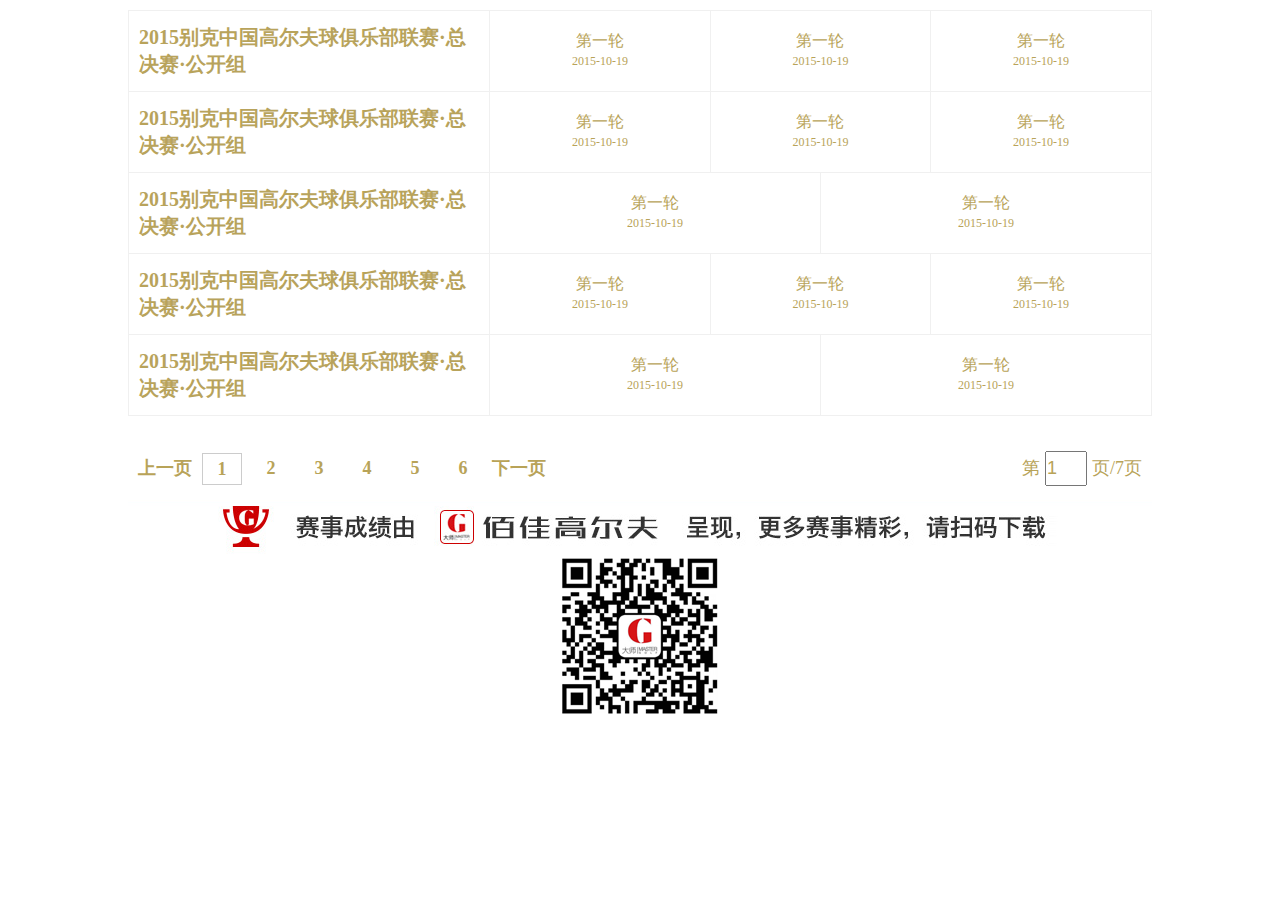
<file: index.html>
<!DOCTYPE html>
<html lang="en">
<head>
	<meta charset="UTF-8">
	<title>Document</title>
	<link rel="stylesheet" href="css/style.css">
</head>
<body>
	<div class="wrap">
		<div class="blank10"></div>
		<table width="100%" class="table">
			<tr>
				<td width="360px" class="game_title ">
					<div class="p10">
						2015别克中国高尔夫球俱乐部联赛·总决赛·公开组
					</div>
				</td>
				<td>
					<table width="100%" class="tablenoborder luncitable lunci" >
						<tr>
							<td class="p20">
								<a href="">第一轮</a>
								<span>2015-10-19</span>
							</td>
							<td class="p20">
								<a href="">第一轮</a>
								<span>2015-10-19</span>
							</td>
							<td class="p20">
								<a href="">第一轮</a>
								<span>2015-10-19</span>
							</td>
						</tr>
					</table>
				</td>
			</tr>
			<tr>
				<td width="360px" class="game_title ">
					<div  class="p10">
						2015别克中国高尔夫球俱乐部联赛·总决赛·公开组
					</div>
				</td>
				<td>
					<table width="100%" class="tablenoborder luncitable lunci" >
						<tr>
							<td class="p20">
								<a href="">第一轮</a>
								<span>2015-10-19</span>
							</td>
							<td class="p20">
								<a href="">第一轮</a>
								<span>2015-10-19</span>
							</td>
							<td class="p20">
								<a href="">第一轮</a>
								<span>2015-10-19</span>
							</td>
						</tr>
					</table>
				</td>
			</tr>
			<tr>
				<td width="360px" class="game_title ">
					<div class="p10">
						2015别克中国高尔夫球俱乐部联赛·总决赛·公开组
					</div>
				</td>
				<td>
					<table width="100%" class="tablenoborder luncitable lunci" >
						<tr>
							<td  class="p20">
								<a href="">第一轮</a>
								<span>2015-10-19</span>
							</td>
							<td class="p20">
								<a href="">第一轮</a>
								<span>2015-10-19</span>
							</td>
							
						</tr>
					</table>
				</td>
			</tr>
			<tr>
				<td width="360px" class="game_title ">
					<div class="p10">
						2015别克中国高尔夫球俱乐部联赛·总决赛·公开组
					</div>
				</td>
				<td>
					<table width="100%" class="tablenoborder luncitable " >
						<tr>
							<td class="p20">
								<a href="">第一轮</a>
								<span>2015-10-19</span>
							</td>
							<td class="p20">
								<a href="">第一轮</a>
								<span>2015-10-19</span>
							</td>
							<td class="p20">
								<a href="">第一轮</a>
								<span>2015-10-19</span>
							</td>
						</tr>
					</table>
				</td>
			</tr>
			<tr>
				<td width="360px" class="game_title ">
					<div  class="p10">
						2015别克中国高尔夫球俱乐部联赛·总决赛·公开组
					</div>
				</td>
				<td>
					<table width="100%" class="tablenoborder luncitable lunci" >
						<tr>
							<td class="p20">
								<a href="">第一轮</a>
								<span>2015-10-19</span>
							</td>
							<td class="p20">
								<a href="">第一轮</a>
								<span>2015-10-19</span>
							</td>
							
						</tr>
					</table>
				</td>
			</tr>
		</table>
		<div class="blank10"></div>
		<div class="blank10"></div>
		<div class="blank10"></div>
		<div id="fotter" class="fixed-bottom">
			<div style="float:left">
				<a class="disable_a" href="javascript:void(0)" >上一页</a>
			</div>
			<div class="page_control_item page_control_current">
			<a href="#">1</a>
			</div>
			<div class="page_control_item pointer" >
				<a href="">2</a>
			</div>
			<div class="page_control_item pointer" >
			<a href="">3</a>
			</div>
			<div class="page_control_item pointer" >
			<a href="">4</a>
			</div>
			<div class="page_control_item pointer" >
				<a href="">5</a>
			</div>
			<div class="page_control_item pointer" >
				<a href="">6</a>
			</div>
			<div class="left">
				<a class="able_a" href="#">下一页</a>
			</div>
			<div class="page_jump" style="float:right">
				第<input id="pageInput" type="text" value="1" style="width:38px;height:31px" >页/7页
			</div>
		</div>
		<div class="blank10"></div>
		<div>
			<img src="images/image_master.png"  width="1024" alt="">
		</div>
	</div>
</body>
</html>
</file>
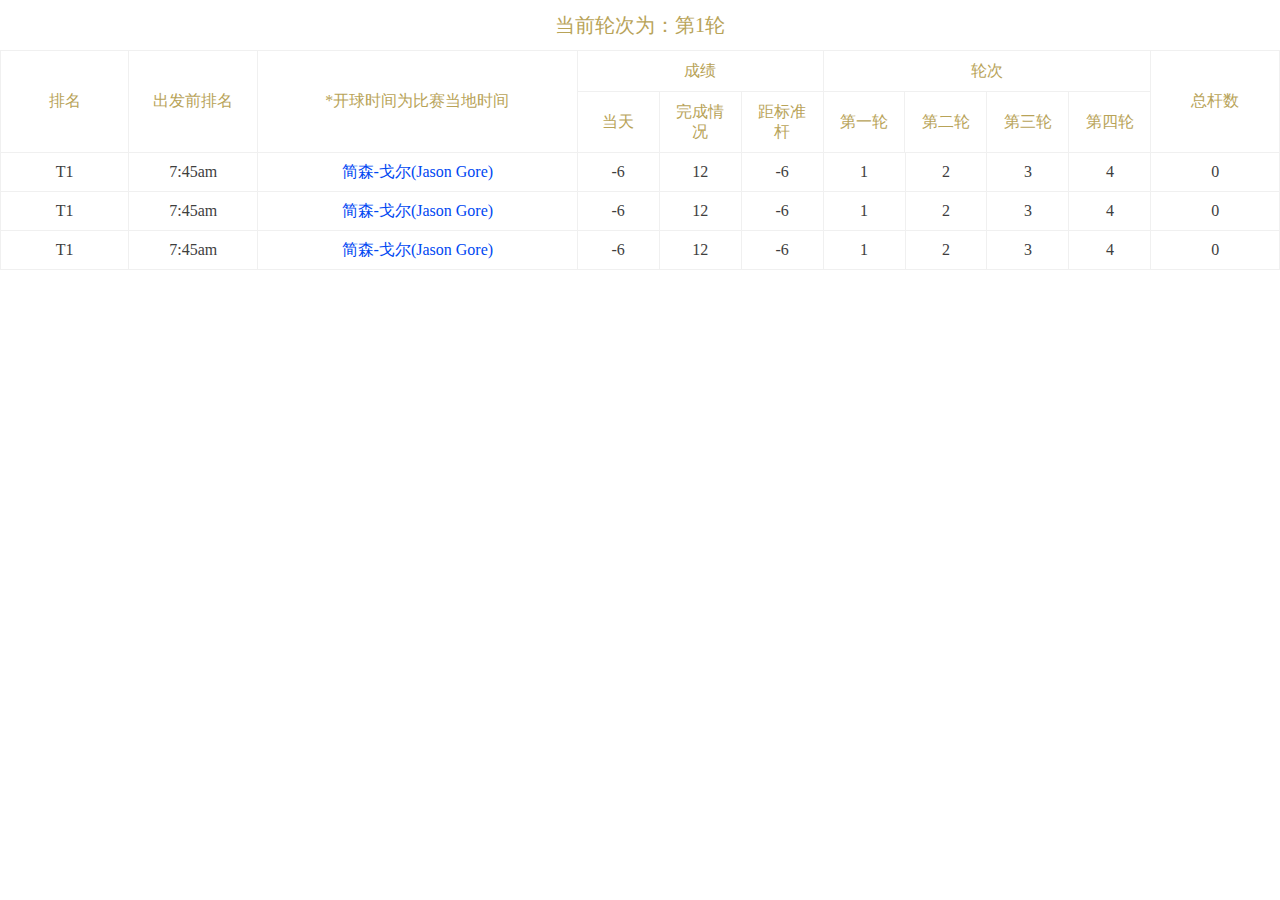
<file: leaderboard.html>
<!DOCTYPE html>
<html lang="en">
<head>
	<meta charset="UTF-8">
	<title>leaderboard</title>
	<link rel="stylesheet" href="css/style.css">
</head>
<body>
  <header class="leaderboard_header">
        当前轮次为：第1轮
  </header>
    <table class="table leaderboard_table" width="100%">
     <tr class="headertr">
        <td align="center" width="10%" >排名</td>
        <td width="10%" align="center">出发前排名</td>
        <td width="25%" align="center" >*开球时间为比赛当地时间</td>
        <td colspan="7"  width="45%"  >
         <table class="tablenoborder  luncitable "  width="100%">
             <tr>
                 <td align="center" colspan="3" class="bb_addborder">成绩</td>
                 <td   align="center" colspan="4" class="bb_addborder">轮次</td>
             </tr>
             <tr>
              <td align="center">当天</td>
              <td align="center">完成情况</td>
              <td align="center">距标准杆</td>
              <td align="center">第一轮</td>
              <td align="center">第二轮</td>
              <td align="center">第三轮</td>
              <td align="center">第四轮</td>
          </tr>
               </table> 
  </td >
  <td align="center" width="10%" >总杆数</td>
</tr>
<tr>
    <td class="p10">T1</td>
    <td>7:45am</td>
    <td><a href="#">简森-戈尔(Jason Gore)</a></td>
    <td>-6</td>
    <td>12</td>
    <td>-6</td>
    <td>1</td>
    <td>2</td>
    <td>3</td>
    <td>4</td>
    <td>0</td>
</tr>             
<tr>
    <td class="p10">T1</td>
    <td>7:45am</td>
    <td><a href="#">简森-戈尔(Jason Gore)</a></td>
    <td>-6</td>
    <td>12</td>
    <td>-6</td>
    <td>1</td>
    <td>2</td>
    <td>3</td>
    <td>4</td>
    <td>0</td>
</tr>             
<tr>
    <td class="p10">T1</td>
    <td>7:45am</td>
    <td><a href="#">简森-戈尔(Jason Gore)</a></td>
    <td>-6</td>
    <td>12</td>
    <td>-6</td>
    <td>1</td>
    <td>2</td>
    <td>3</td>
    <td>4</td>
    <td>0</td>
</tr>             


</table>

</body>
</html>
</file>
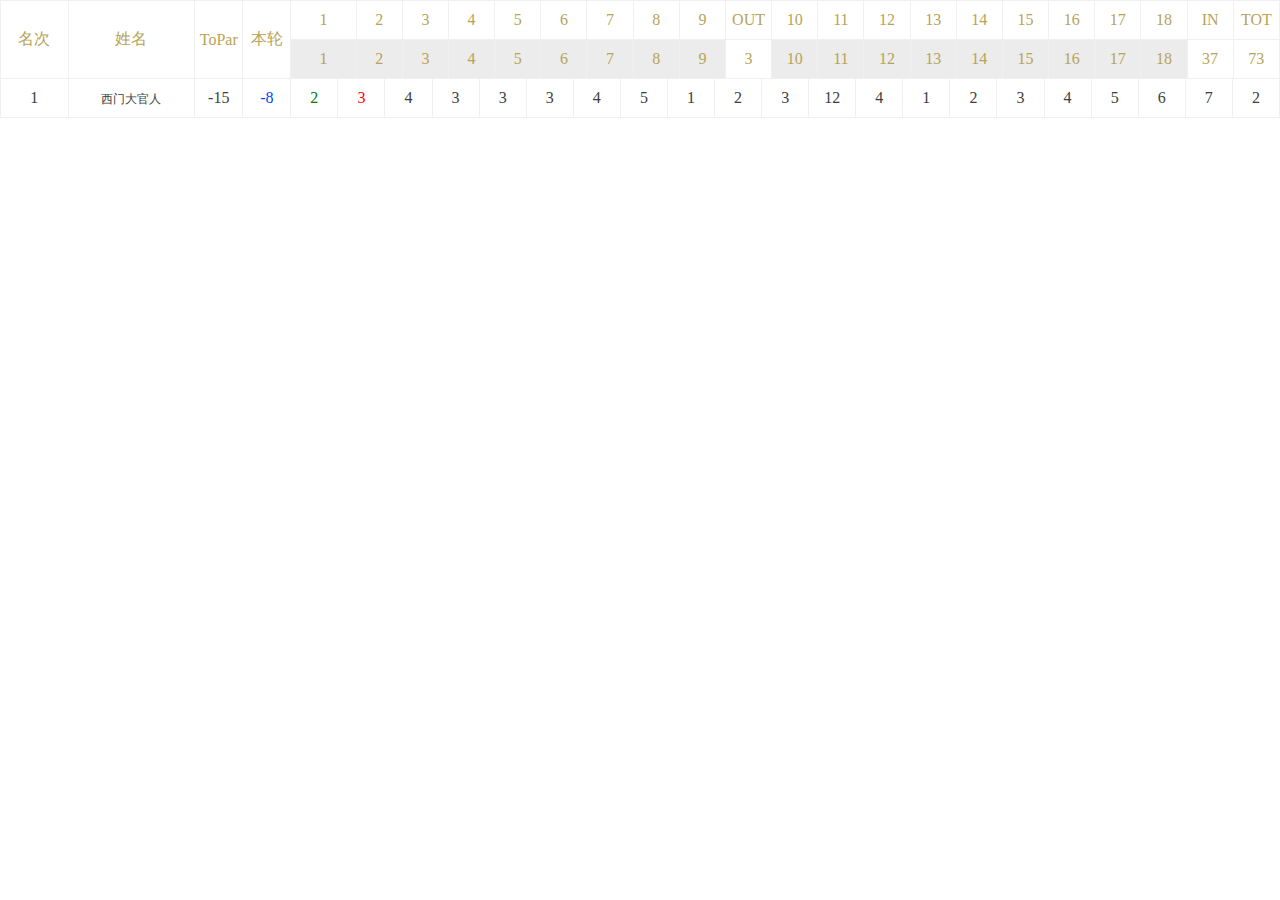
<file: leagueLive.html>
<!DOCTYPE html>
<html>
	<head>
		<meta charset="utf-8">
		<title>leagueLive</title>
		<link rel="stylesheet" href="css/style.css" />
	</head>
	<body>
	   <table class="table leagueLive_table" width="100%"> 
	   	<tr class="headertr">
	   		<td width="3.75%" class="p10">名次</td>
	   		<td width="10%">姓名</td>
	   		<td width="3.75%">ToPar</td>
	   		<td width="3.75%" >本轮</td>
	   		 <td colspan="21" width="78.75%" >
	   		 	<table width="100%" class="table bb_addborder ">
	   		 		<tr class="bb_addborder">
	   		 			<td class="p10">1</td>
	   		 			<td>2</td>
	   		 			<td>3</td>
	   		 			<td>4</td>
	   		 			<td>5</td>
	   		 			<td>6</td>
	   		 			<td>7</td>
	   		 			<td>8</td>
	   		 			<td>9</td>
	   		 			<td>OUT</td>
	   		 			<td>10</td>
	   		 			<td>11</td>
	   		 			<td>12</td>
	   		 			<td>13</td>
	   		 			<td>14</td>
	   		 			<td>15</td>
	   		 			<td>16</td>
	   		 			<td>17</td>
	   		 			<td>18</td>
	   		 			<td>IN</td>
	   		 			<td class="br-none">TOT</td>
	   		 		</tr>
	   		 		<tr >
	   		 			<td class="p10 B_gray">1</td>
	   		 			<td class="B_gray">2</td>
	   		 			<td class="B_gray">3</td>
	   		 			<td class="B_gray">4</td>
	   		 			<td class="B_gray">5</td>
	   		 			<td class="B_gray">6</td>
	   		 			<td class="B_gray">7</td>
	   		 			<td class="B_gray">8</td>
	   		 			<td class="B_gray">9</td>
	   		 			<td>3</td>
	   		 			<td class="B_gray">10</td>
	   		 			<td class="B_gray">11</td>
	   		 			<td class="B_gray">12</td>
	   		 			<td class="B_gray">13</td>
	   		 			<td class="B_gray">14</td>
	   		 			<td class="B_gray">15</td>
	   		 			<td class="B_gray">16</td>
	   		 			<td class="B_gray">17</td>
	   		 			<td class="B_gray">18</td>
	   		 			<td>37</td>
	   		 			<td class="br-none">73</td>
	   		 		</tr>
	   		 	</table>
	   		 	
	   		 </td>
	   	</tr>
	   	 <tr>
	   	 	<td class="p10">1</td>
	   	 	<td><span class="small_font">	西门大官人 </span></td>
	   	 	<td>-15</td>
	   	 	<td class="C_blue">-8</td>
	   	 	<td class="C_green">2</td>
	   	 	<td class="C_red">3</td>
	   	 	<td>4</td>
	   	 	<td>3</td>
	   	 	<td>3</td>
	   	 	<td>3</td>
	   	 	<td>4</td>
	   	 	<td>5</td>
	   	 	<td>1</td>
	   	 	<td>2</td>
	   	 	<td>3</td>
	   	 	<td>12</td>
	   	 	<td>4</td>
	   	 	<td>1</td>
	   	 	<td>2</td>
	   	 	<td>3</td>
	   	 	<td>4</td>
	   	 	<td>5</td>
	   	 	<td>6</td>
	   	 	<td>7</td>
	   	 	<td>2</td>

	   	 </tr>
	   	
	   </table>
		
	</body>
</html>
</file>
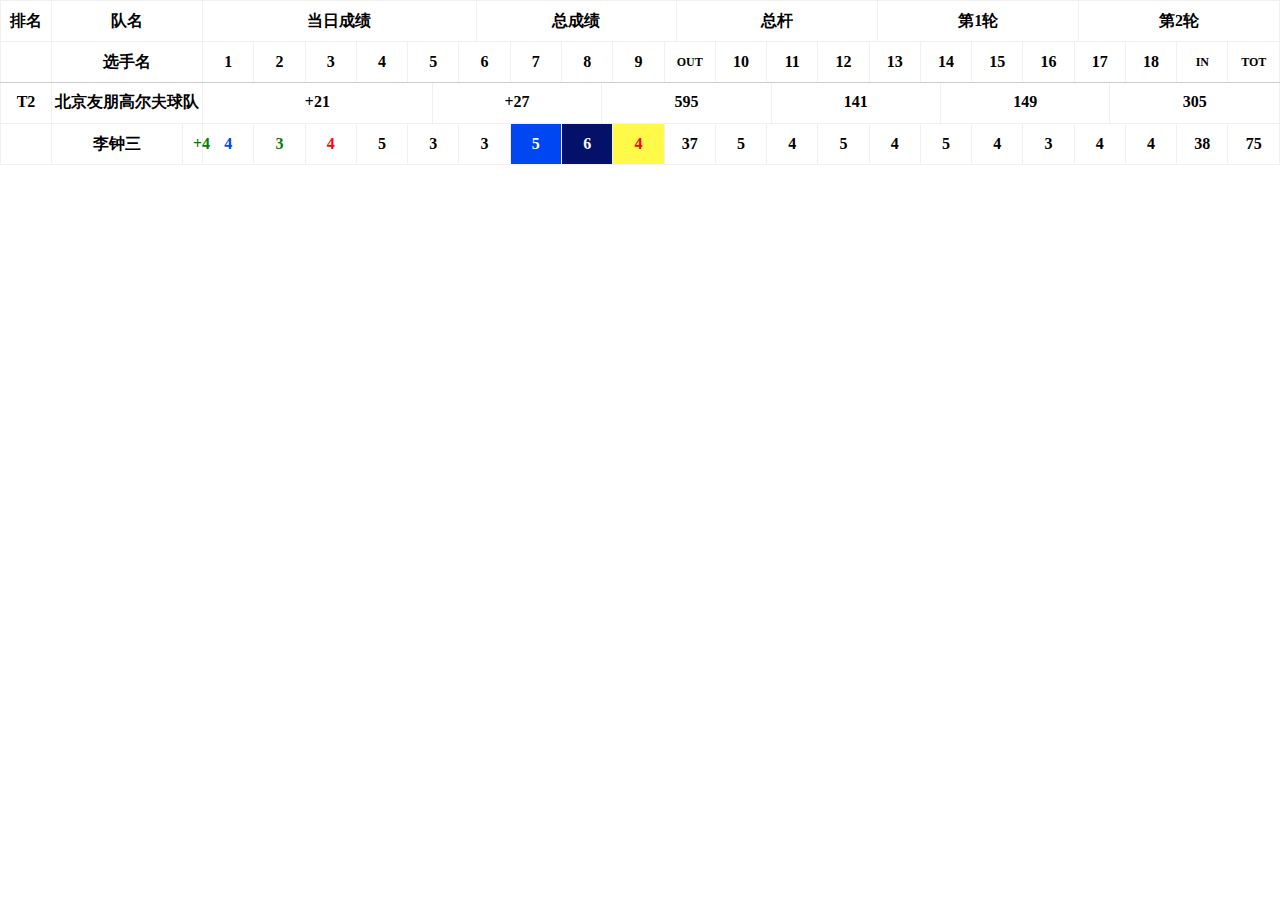
<file: nr.html>
<!DOCTYPE html>
<html lang="en">
<head>
	<meta charset="UTF-8">
	<title>Document</title>
	<link rel="stylesheet" href="css/style.css">
</head>
<body>
	<table class="table fixed_header">
		<!-- 标头 -->
		<tr style="height:30px">
			<th width="50px" class=" ">排名</th>
			<th width="150px" class=" ">队名</th>
			<th >
				<table width="100%"  class="tablenoborder  luncitable" >
					<tr >
						<th  width="25.925926%">当日成绩</th>
						<th  width="18.518518%">总成绩</th>
						<th  width="18.518518%">总杆</th>
						<th  width="18.518518%">第1轮</th><th width="18.518518%">第2轮</th>
					</tr>
				</table>
			</th>
		</tr>
		<tr>
			<th width="50px"    class="blod_bottom">&nbsp;</th>
			<th width="150px"   class="blod_bottom">选手名</th>
			<th class="blod_bottom">
				<table width="100%"  class="tablenoborder luncitable" >
					<tr >
						<th  width="4.76%">1</th>
						<th  width="4.76%">2</th>
						<th  width="4.76%">3</th>
						<th  width="4.76%">4</th>
						<th  width="4.76%">5</th>
						<th  width="4.76%">6</th>
						<th  width="4.76%">7</th>
						<th  width="4.76%">8</th>
						<th  width="4.76%">9</th>
						<th class=" small_font" width="4.76%">OUT</th>
						<th  width="4.76%">10</th>
						<th  width="4.76%">11</th>
						<th  width="4.76%">12</th>
						<th  width="4.76%">13</th>
						<th  width="4.76%">14</th>
						<th  width="4.76%">15</th>
						<th  width="4.76%">16</th>
						<th  width="4.76%">17</th>
						<th  width="4.76%">18</th>
						<th class=" small_font" width="4.76%">IN</th>
						<th class=" small_font" width="4.76%">TOT</th>
					</tr>
				</table>
			</th>
		</tr>
	</table>
	<div class="blank30"></div>
	<div class="blank30"></div>
	<div class="blank10"></div>
	<div class="blank10"></div>

	<table class="table">
		<tr class="team_tr">
			<th width="50px" class=" ">T2</th>
			<th width="150px" class=" ">北京友朋高尔夫球队</th>
			<th class="">
				<table width="100%"  class="tablenoborder luncitable">
					<tr height="42px">
						<th class=" green" width="21.875%">+21</th>
						<th class=" green" width="15.625%">+27</th>
						<th  width="15.625%">595</th>
						<th  width="15.625%">141</th>
						<th  width="15.625%">149</th>
						<th width="15.625%">305</th>
					</tr>
				</table>
			</th>
		</tr>
		<tr>
			<th width="50px" >&nbsp;</th>
			<th width="150px" >
				<table width="100%" class="tablenoborder luncitable" >
					<tr>
						<td width="110px" >
							<div title="李钟三">李钟三</div>
						</td>
						<td class="C_green">
						   +4
						</td>
					</tr>
				</table>
			</th>
			<th>
				<table width="100%" class="tablenoborder luncitable  fenshutable">
					<tr >
						<td  width="4.76%"  class="C_blue">4</td>
						<td  width="4.76%" class="C_green">3</td>
						<td  width="4.76%" class="C_red">4</td>
						<td  width="4.76%">5</td>
						<td  width="4.76%">3</td>
						<td  width="4.76%">3</td>
						<td width="4.76%" class="B_blue1">5</td>
						<td width="4.76%" class="B_blue2">6</td>
						<td  width="4.76%"  class="B_yellow">4</td>
						<td  width="4.76%">37</td>
						<td width="4.76%">5</td>
						<td width="4.76%">4</td>
						<td  width="4.76%">5</td>
						<td  width="4.76%">4</td>
						<td width="4.76%">5</td>
						<td  width="4.76%">4</td>
						<td  width="4.76%">3</td>
						<td  width="4.76%">4</td>
						<td  width="4.76%">4</td>
						<td  width="4.76%">38</td>
						<td  width="4.76%">75</td>							
					</tr>
				</table>
			</th>
		</tr>

	</table>

</body>
</html>
</file>
<file: css/style.css>
*{margin: 0;padding: 0;font-family: "微软雅黑" verdana;	}
li{list-style: none;}
a{text-decoration: none;}
table{ 
	table-layout:fixed; 
	empty-cells:show; 
	border-collapse: collapse; 
	margin:0 auto; 
} 
.p10{
	padding: 10px;
}
.p20{
	padding: 20px!important;
}
h1,h2,h3{ 
	font-size:12px; 
	margin:0; 
	padding:0; 
}

.blank10{ height: 10px;overflow: hidden; clear: both;}
.blank30{ height: 30px;overflow: hidden; clear: both;}
.wrap{ width: 1024px; margin: auto; }
	
.table td,.table th{ 
	border:1px solid #F0F0F0; 
	
}
.tableborder{ 
	color:#666; 
} 

.tablenoborder,.tablenoborder td ,.tablenoborder th{
	border: none;
}



.game_title{ font-size: 20px; font-weight: bold; color: #B8A35B ;}
.luncitable  td,.luncitable  th{ line-height: 20px; border-right: #F0F0F0 solid 1px;  padding: 10px;}
.luncitable  td:last-child,.luncitable  th:last-child{ border: none;}
.luncitable  td.br-none,.luncitable  th.br-none{ border-right: none;}

.luncitable a{display: block;  text-align: center;color: #B8A358;font-size: 16px; }
.luncitable  td span{display: block;  width: 100%; text-align: center; font-size: 12px; color: #B8A358}

#fotter{height:44px;line-height:44px;background-color:;/*#cee2e0*/;width:100%}
#fotter a{font-size:18px;font-weight:bold}
.able_a{color:#B8A358;text-align:;font-size:18px;float:left;margin:0 0 0 10px}
.disable_a{color:#B8A358;text-align:;font-size:18px;float:left;margin:0 0 0 10px}
.page_control_item{width:38px;height:30px;line-height:30px;text-align:center;color:#B8A358;font-size:18px;float:left;margin:7px 0 0 10px; display: inline; cursor: pointer;}
.page_control_item a{color: #B8A358}
.page_control_current{border: #ccc solid 1px}
.small_font{ font-size: 12px;}


.page_jump{color:#B8A358;font-size:18px;height:44px;line-height:44px;padding-right:10px}
.page_jump input{margin:0 5px 0 5px;color:#B8A358;font-size:18px;}
.fixed_header{ width: 100%; position: fixed; top: 0px; background: #fff;}
.fixed_header tr th.blod_bottom{ border-bottom:#ccc solid 1px ;}
.fenshutable td{color: #000; font-size: 16px;}
.C_green{ color: green}
.C_red{ color: #fe030f}
.C_blue{ color: #0047f2}
.fenshutable td.C_green ,.leagueLive_table td.C_green{ color: green}
.fenshutable td.C_red ,.leagueLive_table td.C_red{ color: #fe030f}
.fenshutable td.C_blue ,.leagueLive_table td.C_blue{ color: #0047f2}
.fenshutable td.B_blue1 ,.leagueLive_table td.B_blue1{ color: #fff; background:#0047f2;}
.fenshutable td.B_blue2 ,.leagueLive_table td.B_blue2{ color: #fff; background:#051069;}
.fenshutable td.B_yellow ,.leagueLive_table td.B_yellow{ color: #fff; background:#fff949; color: #fe030f;}
.fenshutable td.B_gray ,.leagueLive_table td.B_gray{ color: #000; background:#ececec;}

.leaderboard_table td{ text-align: center;}
.leaderboard_table table td.bb_addborder{ border-bottom: #F0F0F0 solid 1px; }

.leaderboard_header{ text-align: center; line-height: 50px; font-size: 20px;color:#B8A358 }
.leaderboard_table  tr.headertr td{color:#B8A358; font-size: 16px;}
.leaderboard_table td { color:#3e3e3e;}
.leaderboard_table td a{ color: #0047f2}
.leaderboard_table td a:hover{ color:#fe030f ; text-decoration: underline;}

.leagueLive_table tr.headertr td{ color: #B8A358;}
.leagueLive_table td{ text-align: center; color: #3E3E3E;}
 .leagueLive_table  td.br-none{ border-right: none;} 
.leagueLive_table table td{ border: none; border-right: #F0F0F0 solid 1px; width: 4.76190%; }
.leagueLive_table table tr.bb_addborder td{ border-bottom: #F0F0F0 solid 1px; }
.leagueLive_table span.small_font{ font-size: 12px;}
</file>
